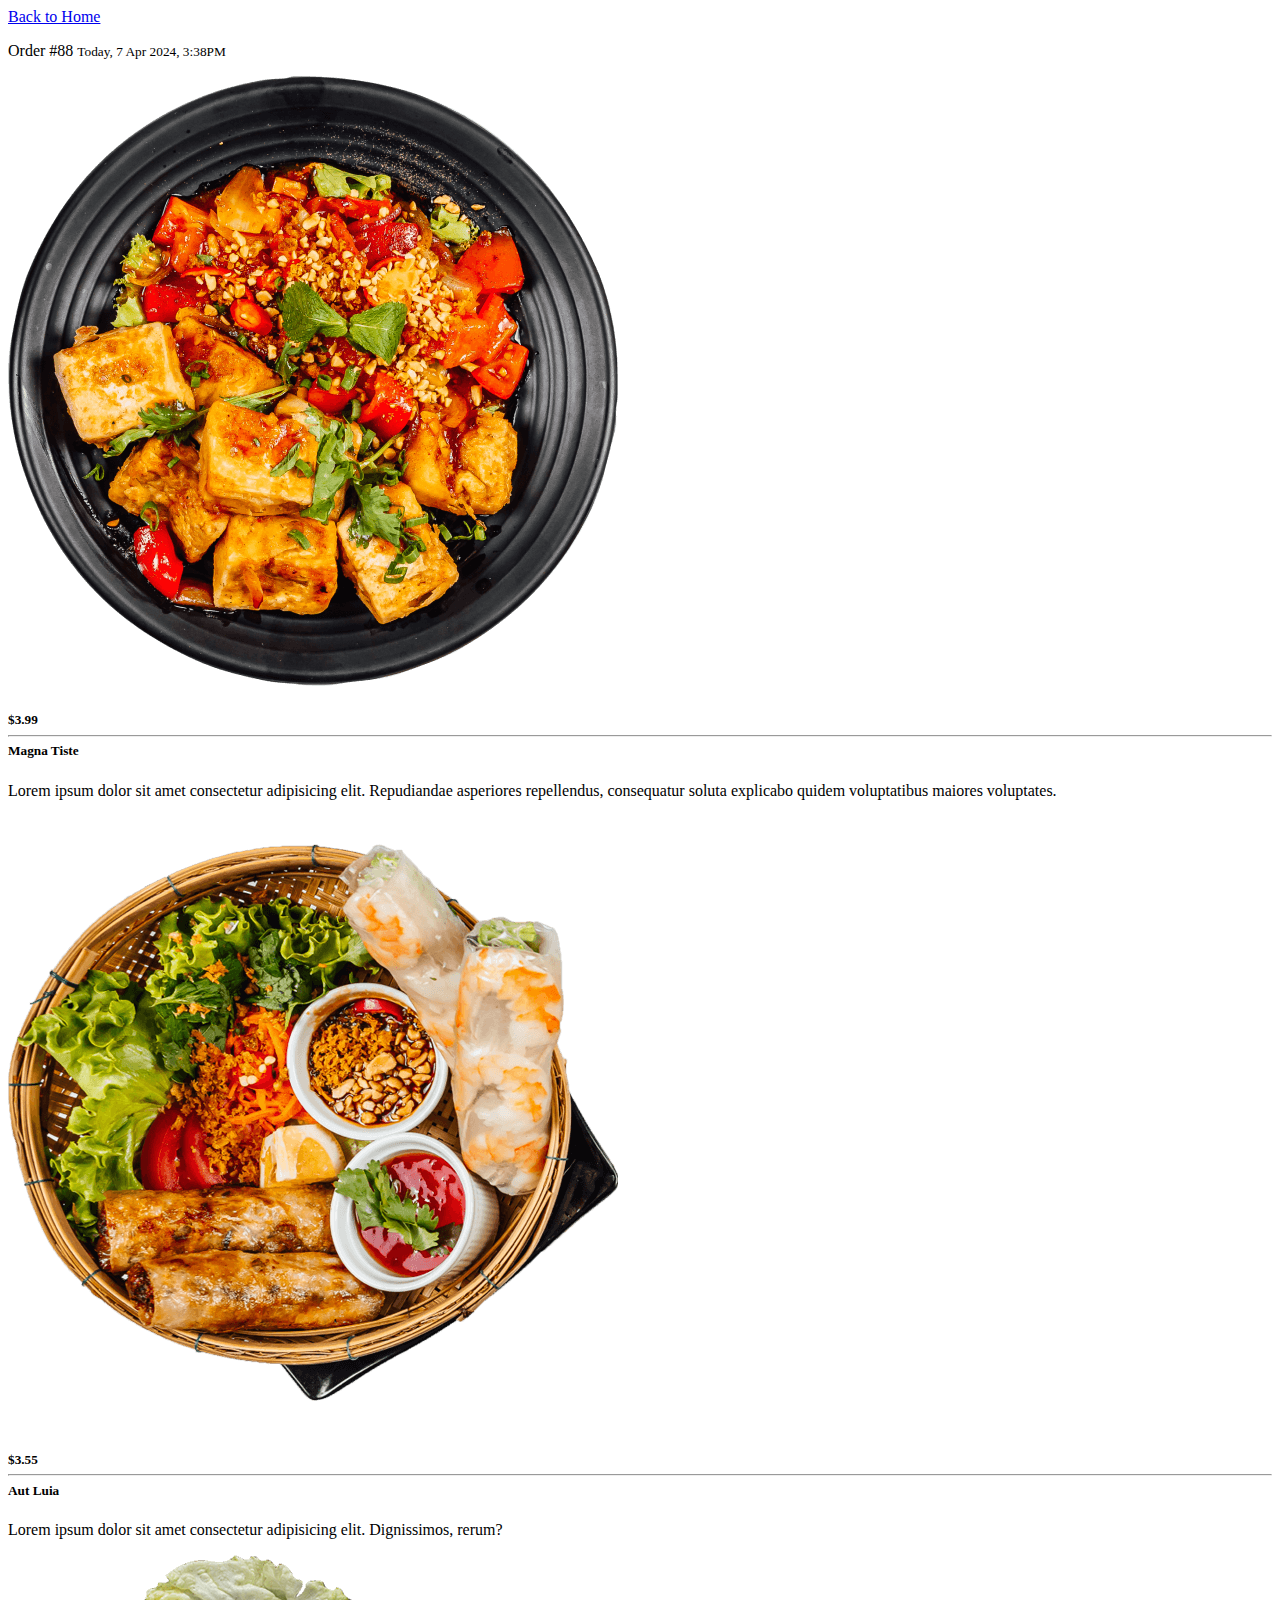
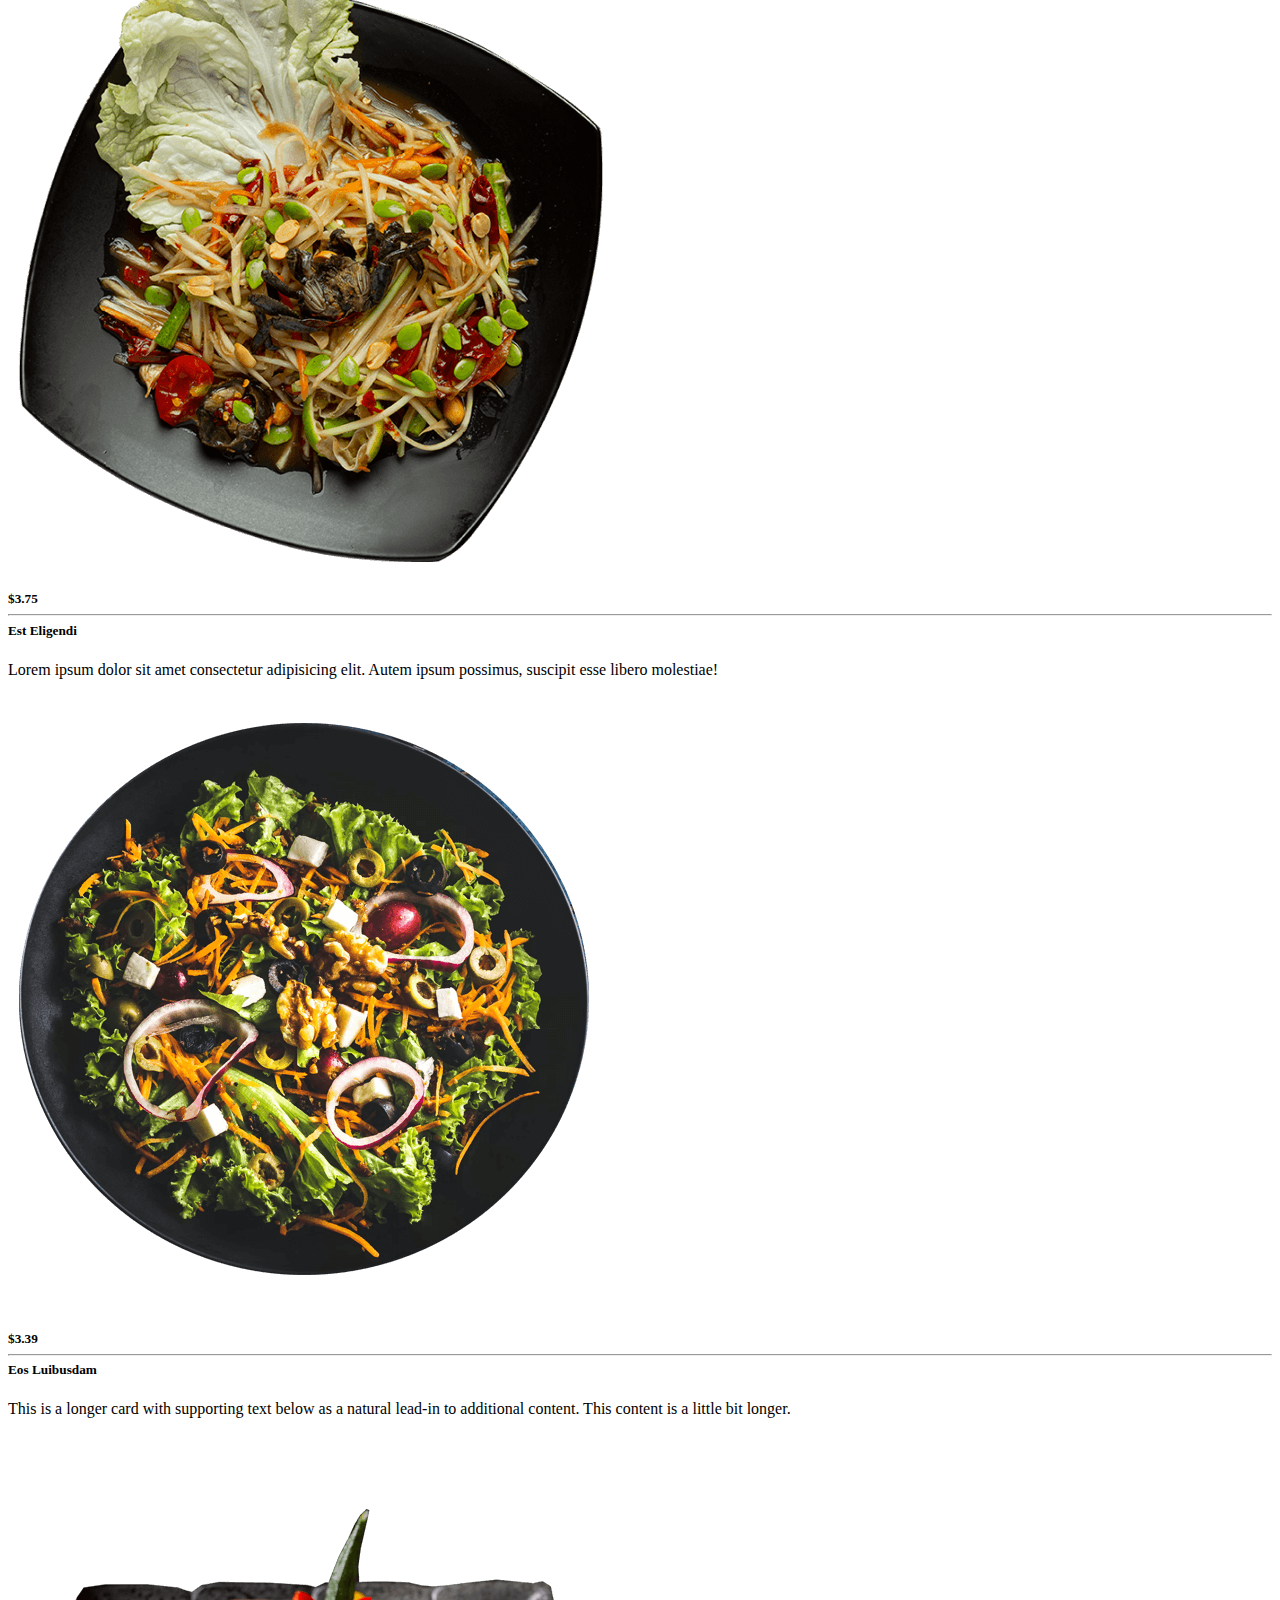
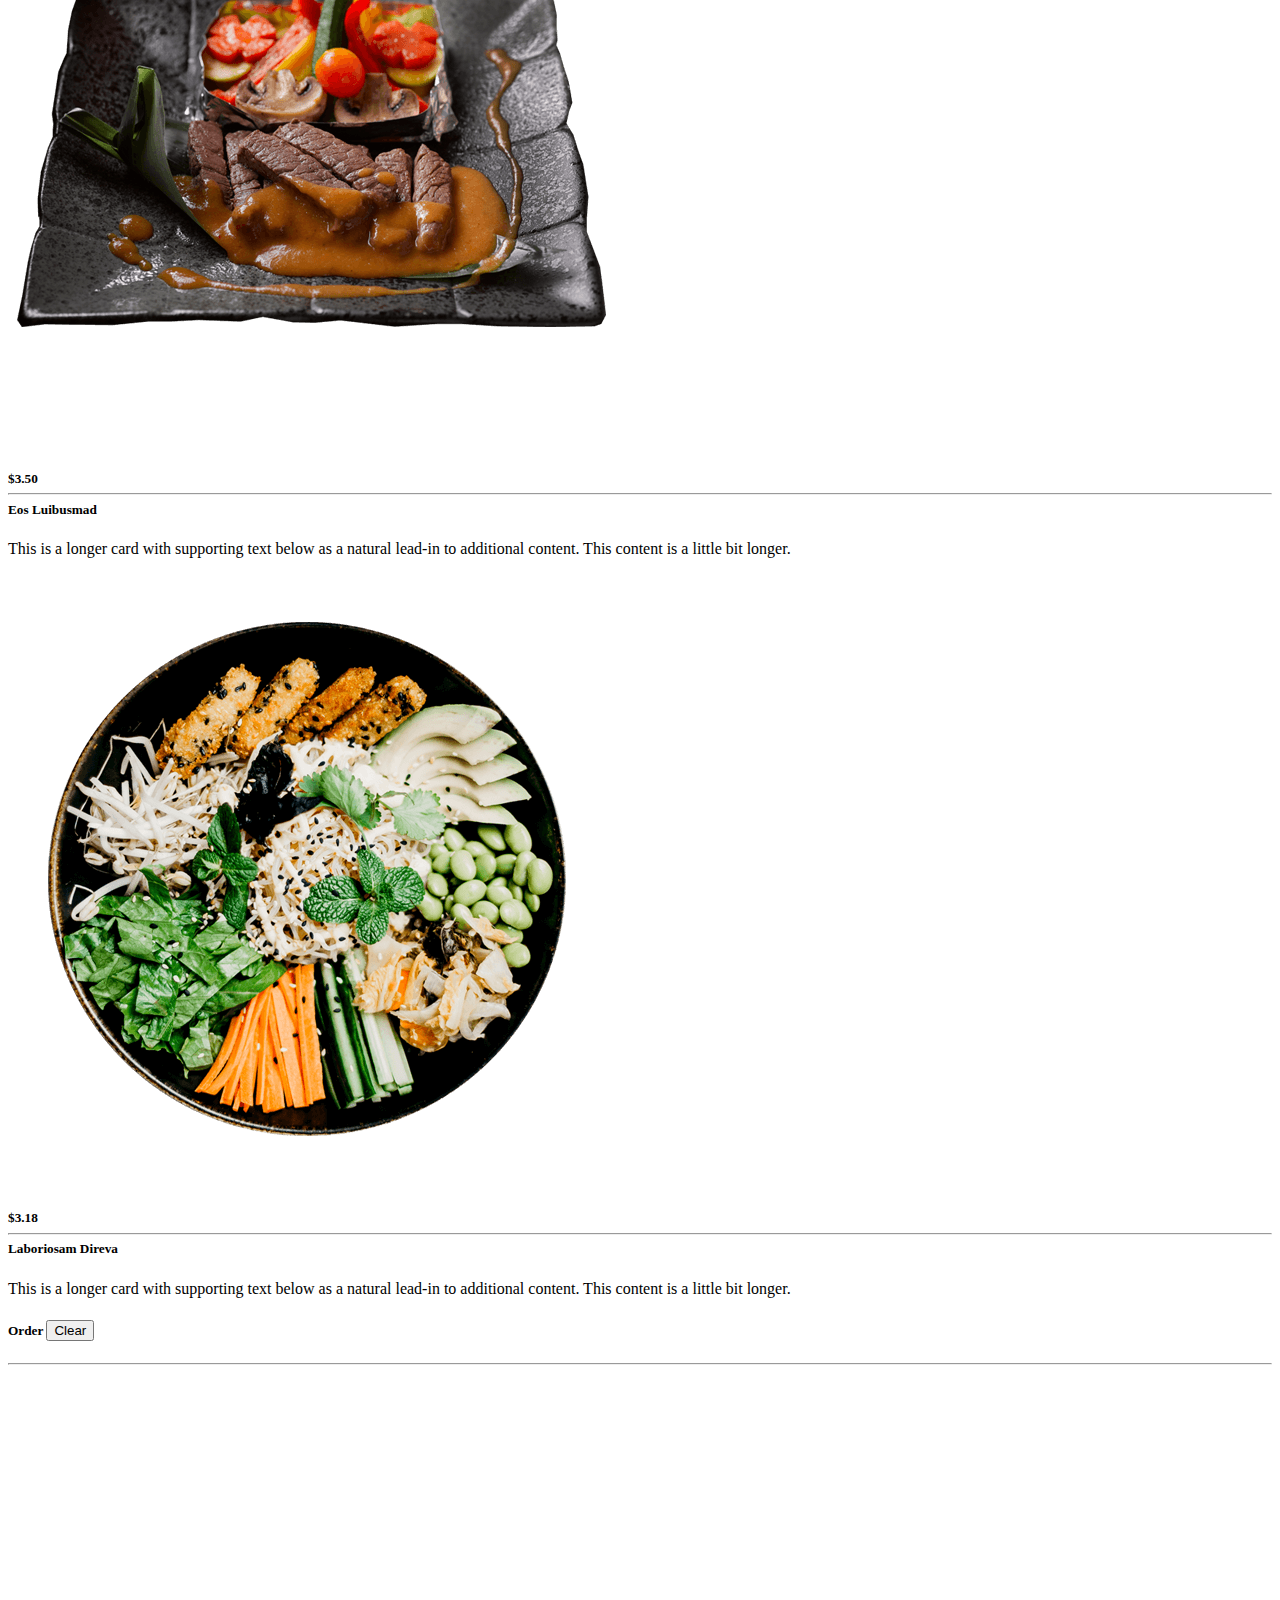
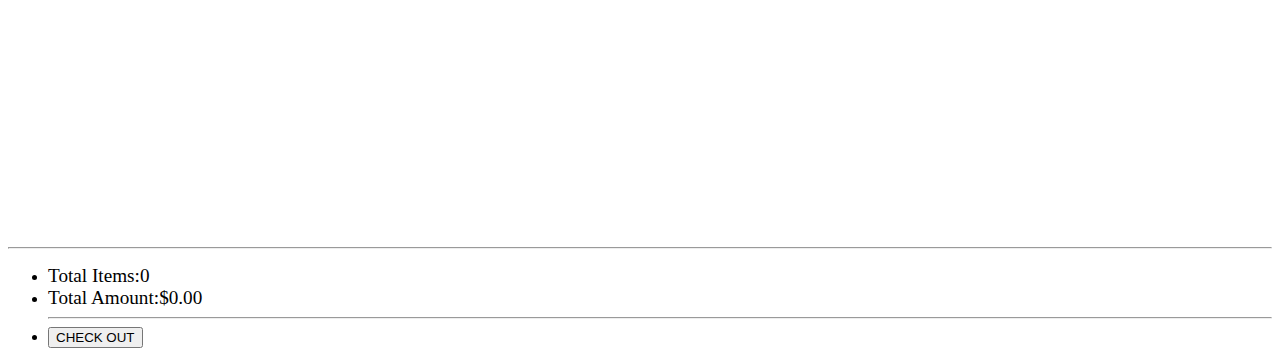
<file: order.html>
<!DOCTYPE html>
<html lang="en">
  <head>
    <meta charset="UTF-8" />
    <meta name="viewport" content="width=device-width, initial-scale=1.0" />
    <link
      <link
      href="https://cdn.jsdelivr.net/npm/bootstrap@5.0.2/dist/css/bootstrap.min.css"
      rel="stylesheet"
      integrity="sha384-EVSTQN3/azprG1Anm3QDgpJLIm9Nao0Yz1ztcQTwFspd3yD65VohhpuuCOmLASjC"
      crossorigin="anonymous"
    />
    <title>pos sofa</title>
  </head>
  <body>
    <div class="bg-dark p-3">
      <div class="row mx-0 py-3 bg-light">
        <div class="col-sm-8">
          <a class="btn btn-danger btn-md rounded-pill" href="index.html"
            >Back to Home</a
          >
          <p>
            Order #88
            <small class="text-muted">Today, 7 Apr 2024, 3:38PM</small>
          </p>
          <div class="row row-cols-1 row-cols-md-3 g-4">
            <div class="col">
              <div
                draggable="false"
                class="card h-100"
                onclick="orderbasket('Magna Tiste', 3.99, 'images/1.png');"
              >
                <img src="images/1.png" class="card-img-top" alt="..." />
                <div class="card-body">
                  <h5 class="card-title">
                    <strong>$3.99</strong>
                    <hr />
                    Magna Tiste
                  </h5>
                  <p class="card-text">
                    Lorem ipsum dolor sit amet consectetur adipisicing elit.
                    Repudiandae asperiores repellendus, consequatur soluta
                    explicabo quidem voluptatibus maiores voluptates.
                  </p>
                </div>
              </div>
            </div>
            <div class="col">
              <div
                draggable="false"
                class="card h-100"
                onclick="orderbasket('Aut Luia', 3.55, 'images/2.png');"
              >
                <img src="images/2.png" class="card-img-top" alt="..." />
                <div class="card-body">
                  <h5 class="card-title">
                    <strong>$3.55</strong>
                    <hr />
                    Aut Luia
                  </h5>
                  <p class="card-text">
                    Lorem ipsum dolor sit amet consectetur adipisicing elit.
                    Dignissimos, rerum?
                  </p>
                </div>
              </div>
            </div>
            <div class="col">
              <div
                draggable="false"
                class="card h-100"
                onclick="orderbasket('Est Eligendi', 3.75, 'images/3.png');"
              >
                <img src="images/3.png" class="card-img-top" alt="..." />
                <div class="card-body">
                  <h5 class="card-title">
                    <strong>$3.75</strong>
                    <hr />
                    Est Eligendi
                  </h5>
                  <p class="card-text">
                    Lorem ipsum dolor sit amet consectetur adipisicing elit.
                    Autem ipsum possimus, suscipit esse libero molestiae!
                  </p>
                </div>
              </div>
            </div>
            <div class="col">
              <div
                draggable="false"
                class="card h-100"
                onclick="orderbasket('Eos Luibusdam', 3.39, 'images/4.png');"
              >
                <img src="images/4.png" class="card-img-top" alt="..." />
                <div class="card-body">
                  <h5 class="card-title">
                    <strong>$3.39</strong>
                    <hr />
                    Eos Luibusdam
                  </h5>
                  <p class="card-text">
                    This is a longer card with supporting text below as a
                    natural lead-in to additional content. This content is a
                    little bit longer.
                  </p>
                </div>
              </div>
            </div>
            <div class="col">
              <div
                draggable="false"
                class="card h-100"
                onclick="orderbasket('Eos Luibusmad', 3.50, 'images/5.png');"
              >
                <img src="images/5.png" class="card-img-top" alt="..." />
                <div class="card-body">
                  <h5 class="card-title">
                    <strong>$3.50</strong>
                    <hr />
                    Eos Luibusmad
                  </h5>
                  <p class="card-text">
                    This is a longer card with supporting text below as a
                    natural lead-in to additional content. This content is a
                    little bit longer.
                  </p>
                </div>
              </div>
            </div>
            <div class="col">
              <div
                draggable="false"
                class="card h-100"
                onclick="orderbasket('Laboriosam Direva', 3.18, 'images/6.png');"
              >
                <img src="images/6.png" class="card-img-top" alt="..." />
                <div class="card-body">
                  <h5 class="card-title">
                    <strong>$3.18</strong>
                    <hr />
                    Laboriosam Direva
                  </h5>
                  <p class="card-text">
                    This is a longer card with supporting text below as a
                    natural lead-in to additional content. This content is a
                    little bit longer.
                  </p>
                </div>
              </div>
            </div>
          </div>
        </div>

        <div class="col-sm-4">
          <div class="card">
            <div class="card-body">
              <h5 class="d-flex justify-content-between align-items-center">
                <span>Order</span>
                <button
                  onclick="orderbasketClear()"
                  class="btn btn-sm btn-danger"
                >
                  Clear
                </button>
              </h5>
              <hr />
              <ul
                id="orderlist"
                class="list-unstyled"
                style="height: 50vh; overflow-y: auto"
                w
              ></ul>
              <hr />
              <ul class="list-unstyled">
                <li class="d-flex justify-content-between align-items-center">
                  <big>Total Items:</big
                  ><big class="fw-bold" id="totalitems" class="card-text"
                    >0</big
                  >
                </li>
                <li class="d-flex justify-content-between align-items-center">
                  <big>Total Amount:</big
                  ><big class="fw-bold"
                    >$<span id="totalcost" class="card-text">0.00</span></big
                  >
                </li>
                <li>
                  <hr />
                  <button class="btn btn-primary btn-lg w-100 rounded-pill">
                    CHECK OUT
                  </button>
                </li>
              </ul>
            </div>
          </div>
        </div>
      </div>
    </div>

    <script>
      const orderitemsarray = [];
      const orderPriceArray = [];
      const orderarray = [];

      function orderbasket(itemname, itemprice, itemimage) {
        orderitemsarray.push(itemname);
        orderPriceArray.push(itemprice);
        orderarray.push(itemname, itemprice, itemimage);

        let orderlist = document.getElementById("orderlist");

        // Create the LI tag
        const orderitem = document.createElement("li");
        orderitem.className =
          "d-flex justify-content-between align-items-center";

        const orderitempricespan = document.createElement("span");

        // Add a text to LI
        const orderitemname = document.createTextNode(itemname);
        const orderitemprice = document.createTextNode(" $" + itemprice);

        orderitempricespan.className = "text-danger";

        // Price text node
        orderitempricespan.appendChild(orderitemprice);

        //IMAGE SECTION

        //step 1
        const orderitemimgtag = document.createElement("img");

        orderitemimgtag.src = itemimage;

        //classname w-25
        orderitemimgtag.className = "w-25";

        const orderitemleftsidespan = document.createElement("span");

        //combine this
        //appendChild
        orderitemleftsidespan.appendChild(orderitemimgtag);

        // Attach the
        orderitemleftsidespan.appendChild(orderitemname);
        //end of combine

        orderitem.appendChild(orderitemleftsidespan);

        //
        orderitem.appendChild(orderitempricespan);

        // Attach or APPEND the LI tag (child) to parent id=ORDERLIST
        orderlist.appendChild(orderitem);

        totalitems();
        costitems();
      }

      function totalitems() {
        document.getElementById("totalitems").innerText =
          orderitemsarray.length;
      }

      function costitems() {
        if (orderPriceArray.length === 0) {
          document.getElementById("totalcost").innerText = 0;
        } else {
          document.getElementById("totalcost").innerText = orderPriceArray
            .reduce(sumarray)
            .toFixed(2);
          function sumarray(total, num) {
            return total + num;
          }
        }
      }

      function orderbasketClear() {
        let orderlist = document.getElementById("orderlist");
        orderlist.innerHTML = "";
        orderitemsarray.length = 0;
        orderPriceArray.length = 0;
        orderarray.length = 0;
        totalitems();
        costitems();
      }

      // <li>
      //   <img src="images/1.png" style="width: 50px" />
      //   Cappucino
      //   <span class="text-danger">$3.50</span>
      // </li>;
    </script>
    <script
      src="https://cdn.jsdelivr.net/npm/bootstrap@5.0.2/dist/js/bootstrap.bundle.min.js"
      integrity="sha384-MrcW6ZMFYlzcLA8Nl+NtUVF0sA7MsXsP1UyJoMp4YLEuNSfAP+JcXn/tWtIaxVXM"
      crossorigin="anonymous"
    ></script>
  </body>
</html>
</file>
